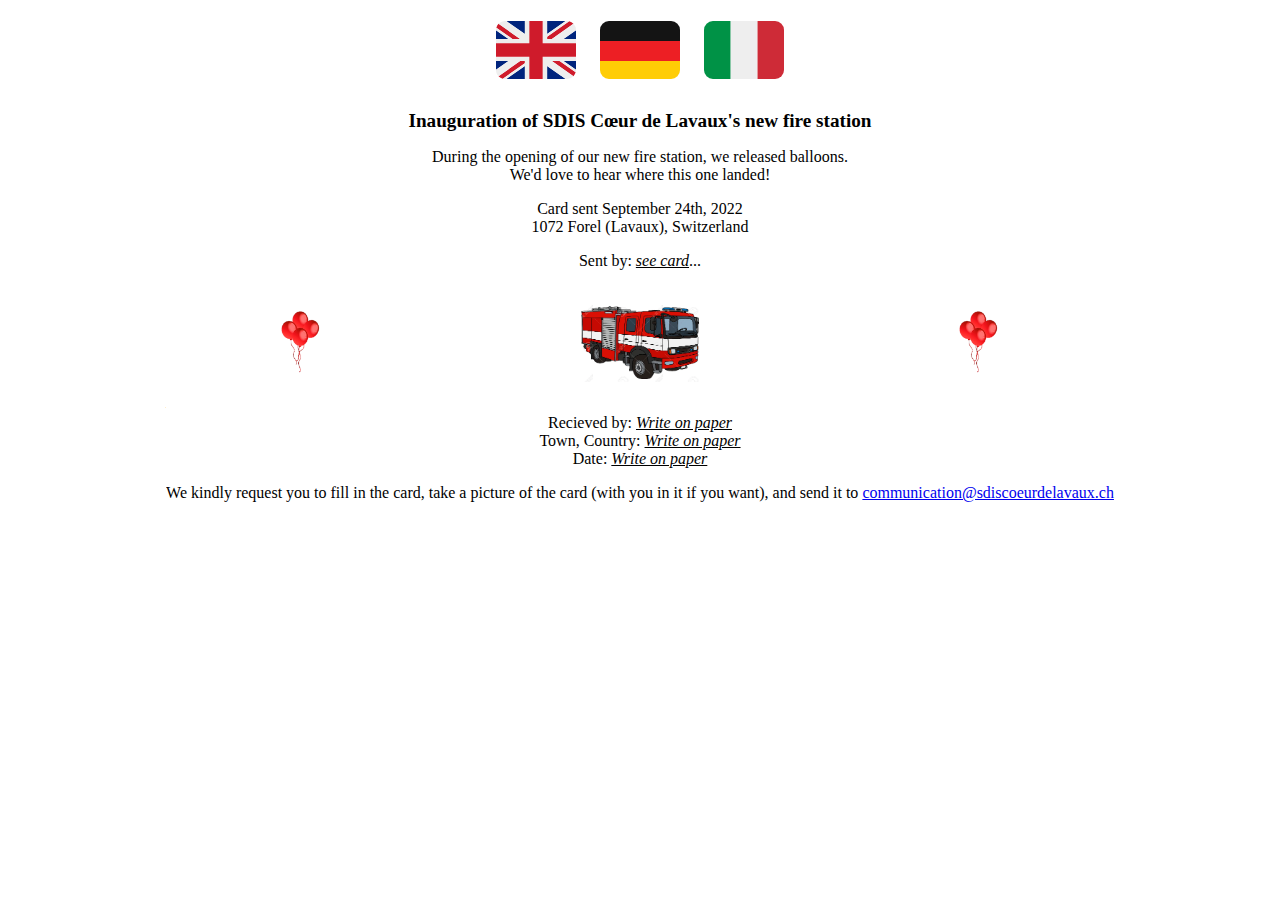
<file: index.html>
<!DOCTYPE html>
<html lang="en">
<head>
    <meta charset="UTF-8">
    <meta http-equiv="X-UA-Compatible" content="IE=edge">
    <meta name="viewport" content="width=device-width, initial-scale=1.0">
    <title>Document</title>
    <link rel="stylesheet" href="./style.css">
</head>
<body>
    <div id="langSel">
        <a href="./">
            <svg xmlns="http://www.w3.org/2000/svg" width="1em" height="1em" preserveAspectRatio="xMidYMid meet" viewBox="0 0 36 36"><path fill="#00247D" d="M0 9.059V13h5.628zM4.664 31H13v-5.837zM23 25.164V31h8.335zM0 23v3.941L5.63 23zM31.337 5H23v5.837zM36 26.942V23h-5.631zM36 13V9.059L30.371 13zM13 5H4.664L13 10.837z"/><path fill="#CF1B2B" d="m25.14 23l9.712 6.801a3.977 3.977 0 0 0 .99-1.749L28.627 23H25.14zM13 23h-2.141l-9.711 6.8c.521.53 1.189.909 1.938 1.085L13 23.943V23zm10-10h2.141l9.711-6.8a3.988 3.988 0 0 0-1.937-1.085L23 12.057V13zm-12.141 0L1.148 6.2a3.994 3.994 0 0 0-.991 1.749L7.372 13h3.487z"/><path fill="#EEE" d="M36 21H21v10h2v-5.836L31.335 31H32a3.99 3.99 0 0 0 2.852-1.199L25.14 23h3.487l7.215 5.052c.093-.337.158-.686.158-1.052v-.058L30.369 23H36v-2zM0 21v2h5.63L0 26.941V27c0 1.091.439 2.078 1.148 2.8l9.711-6.8H13v.943l-9.914 6.941c.294.07.598.116.914.116h.664L13 25.163V31h2V21H0zM36 9a3.983 3.983 0 0 0-1.148-2.8L25.141 13H23v-.943l9.915-6.942A4.001 4.001 0 0 0 32 5h-.663L23 10.837V5h-2v10h15v-2h-5.629L36 9.059V9zM13 5v5.837L4.664 5H4a3.985 3.985 0 0 0-2.852 1.2l9.711 6.8H7.372L.157 7.949A3.968 3.968 0 0 0 0 9v.059L5.628 13H0v2h15V5h-2z"/><path fill="#CF1B2B" d="M21 15V5h-6v10H0v6h15v10h6V21h15v-6z"/></svg>
        </a>
        <a href="./de">
            <svg xmlns="http://www.w3.org/2000/svg" width="1em" height="1em" preserveAspectRatio="xMidYMid meet" viewBox="0 0 36 36"><path fill="#FFCD05" d="M0 27a4 4 0 0 0 4 4h28a4 4 0 0 0 4-4v-4H0v4z"/><path fill="#ED1F24" d="M0 14h36v9H0z"/><path fill="#141414" d="M32 5H4a4 4 0 0 0-4 4v5h36V9a4 4 0 0 0-4-4z"/></svg>
        </a>
        <a href="./it">
            <svg xmlns="http://www.w3.org/2000/svg" width="1em" height="1em" preserveAspectRatio="xMidYMid meet" viewBox="0 0 36 36"><path fill="#CE2B37" d="M36 27a4 4 0 0 1-4 4h-8V5h8a4 4 0 0 1 4 4v18z"/><path fill="#009246" d="M4 5a4 4 0 0 0-4 4v18a4 4 0 0 0 4 4h8V5H4z"/><path fill="#EEE" d="M12 5h12v26H12z"/></svg>
        </a>
    </div>
    <main>
        <h1>
            Inauguration of SDIS C&oelig;ur de Lavaux's new fire station
        </h1>
        <p>
            During the opening of our new fire station, we released balloons.
            <br>
            We'd love to hear where this one landed!
        </p>
        <p>
            Card sent September 24th, 2022
            <br>
            1072 Forel (Lavaux), Switzerland
        </p>
        <p>
            Sent by: <em>see card</em>...
        </p>
        <div id="images">
            <img src="./img/balloon.png" alt="Image of balloon">
            <img src="./img/truck.png" alt="Image of fire truck">
            <img src="./img/balloon.png" alt="Image of balloon">
        </div>
        <p>
            Recieved by: <em>Write on paper</em>
            <br>
            Town, Country: <em>Write on paper</em>
            <br>
            Date: <em>Write on paper</em>
        </p>
        <p>
            We kindly request you to fill in the card, take a picture of the card (with you in it if you want),
            and send it to <a href="mailto:communication@sdiscoeurdelavaux.ch">communication@sdiscoeurdelavaux.ch</a>
        </p>
    </main>
</body>
</html>
</file>
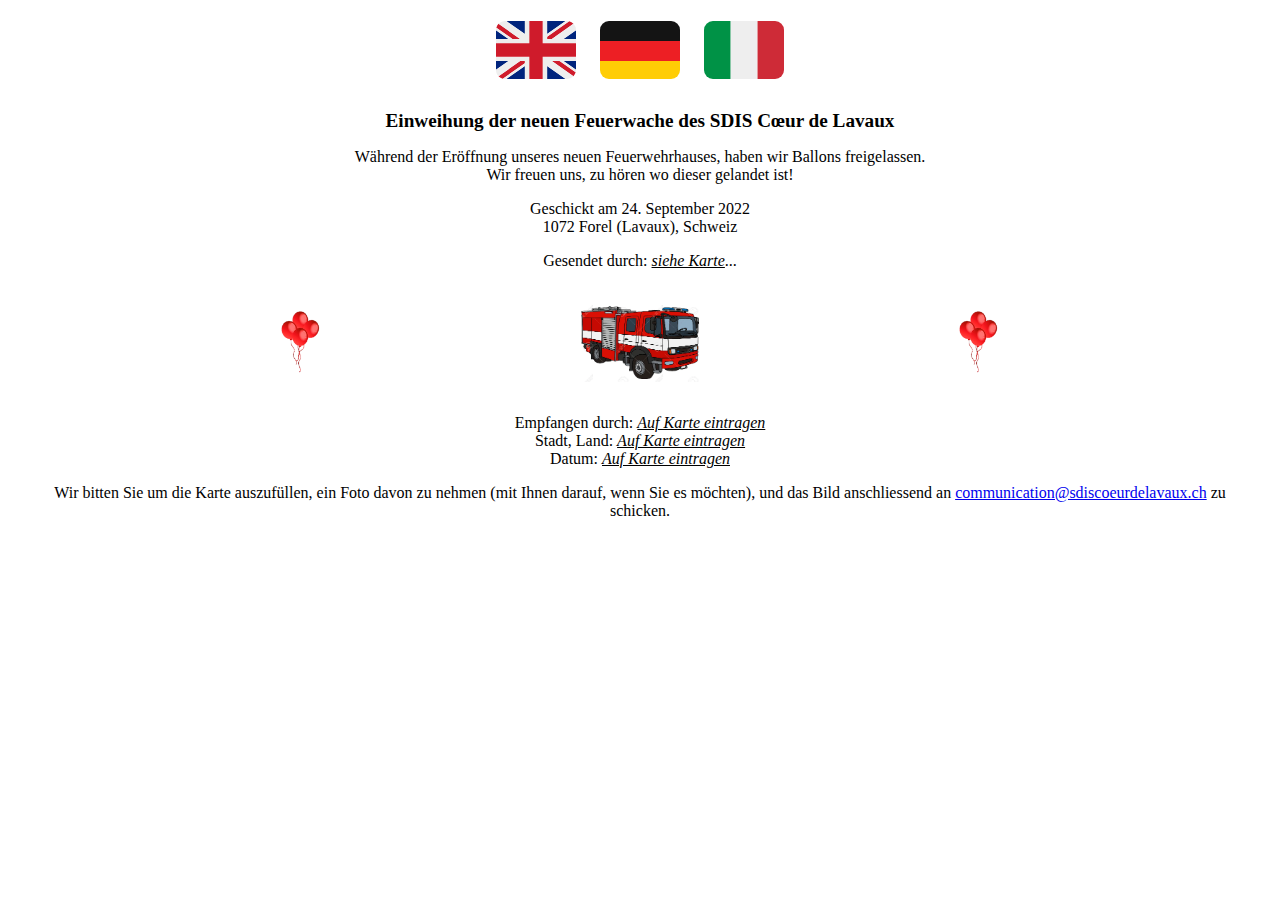
<file: de/index.html>
<!DOCTYPE html>
<html lang="de">
<head>
    <meta charset="UTF-8">
    <meta http-equiv="X-UA-Compatible" content="IE=edge">
    <meta name="viewport" content="width=device-width, initial-scale=1.0">
    <title>Document</title>
    <link rel="stylesheet" href="../style.css">
</head>
<body>
    <div id="langSel">
        <a href="../">
            <svg xmlns="http://www.w3.org/2000/svg" width="1em" height="1em" preserveAspectRatio="xMidYMid meet" viewBox="0 0 36 36"><path fill="#00247D" d="M0 9.059V13h5.628zM4.664 31H13v-5.837zM23 25.164V31h8.335zM0 23v3.941L5.63 23zM31.337 5H23v5.837zM36 26.942V23h-5.631zM36 13V9.059L30.371 13zM13 5H4.664L13 10.837z"/><path fill="#CF1B2B" d="m25.14 23l9.712 6.801a3.977 3.977 0 0 0 .99-1.749L28.627 23H25.14zM13 23h-2.141l-9.711 6.8c.521.53 1.189.909 1.938 1.085L13 23.943V23zm10-10h2.141l9.711-6.8a3.988 3.988 0 0 0-1.937-1.085L23 12.057V13zm-12.141 0L1.148 6.2a3.994 3.994 0 0 0-.991 1.749L7.372 13h3.487z"/><path fill="#EEE" d="M36 21H21v10h2v-5.836L31.335 31H32a3.99 3.99 0 0 0 2.852-1.199L25.14 23h3.487l7.215 5.052c.093-.337.158-.686.158-1.052v-.058L30.369 23H36v-2zM0 21v2h5.63L0 26.941V27c0 1.091.439 2.078 1.148 2.8l9.711-6.8H13v.943l-9.914 6.941c.294.07.598.116.914.116h.664L13 25.163V31h2V21H0zM36 9a3.983 3.983 0 0 0-1.148-2.8L25.141 13H23v-.943l9.915-6.942A4.001 4.001 0 0 0 32 5h-.663L23 10.837V5h-2v10h15v-2h-5.629L36 9.059V9zM13 5v5.837L4.664 5H4a3.985 3.985 0 0 0-2.852 1.2l9.711 6.8H7.372L.157 7.949A3.968 3.968 0 0 0 0 9v.059L5.628 13H0v2h15V5h-2z"/><path fill="#CF1B2B" d="M21 15V5h-6v10H0v6h15v10h6V21h15v-6z"/></svg>
        </a>
        <a href="../de">
            <svg xmlns="http://www.w3.org/2000/svg" width="1em" height="1em" preserveAspectRatio="xMidYMid meet" viewBox="0 0 36 36"><path fill="#FFCD05" d="M0 27a4 4 0 0 0 4 4h28a4 4 0 0 0 4-4v-4H0v4z"/><path fill="#ED1F24" d="M0 14h36v9H0z"/><path fill="#141414" d="M32 5H4a4 4 0 0 0-4 4v5h36V9a4 4 0 0 0-4-4z"/></svg>
        </a>
        <a href="../it">
            <svg xmlns="http://www.w3.org/2000/svg" width="1em" height="1em" preserveAspectRatio="xMidYMid meet" viewBox="0 0 36 36"><path fill="#CE2B37" d="M36 27a4 4 0 0 1-4 4h-8V5h8a4 4 0 0 1 4 4v18z"/><path fill="#009246" d="M4 5a4 4 0 0 0-4 4v18a4 4 0 0 0 4 4h8V5H4z"/><path fill="#EEE" d="M12 5h12v26H12z"/></svg>
        </a>
    </div>
    <main>
        <h1>
            Einweihung der neuen Feuerwache des SDIS C&oelig;ur de Lavaux
        </h1>
        <p>
            Während der Eröffnung unseres neuen Feuerwehrhauses, haben wir Ballons freigelassen.
            <br>
            Wir freuen uns, zu hören wo dieser gelandet ist!
        </p>
        <p>
            Geschickt am 24. September 2022
            <br>
            1072 Forel (Lavaux), Schweiz
        </p>
        <p>
            Gesendet durch: <em>siehe Karte</em>...
        </p>
        <div id="images">
            <img src="../img/balloon.png" alt="Image of balloon">
            <img src="../img/truck.png" alt="Image of fire truck">
            <img src="../img/balloon.png" alt="Image of balloon">
        </div>
        <p>
            Empfangen durch: <em>Auf Karte eintragen</em>
            <br>
            Stadt, Land: <em>Auf Karte eintragen</em>
            <br>
            Datum: <em>Auf Karte eintragen</em>
        </p>
        <p>
            Wir bitten Sie um die Karte auszufüllen, ein Foto davon zu nehmen (mit Ihnen darauf, wenn Sie es möchten),
            und das Bild anschliessend an <a href="mailto:communication@sdiscoeurdelavaux.ch">communication@sdiscoeurdelavaux.ch</a>
            zu schicken.
        </p>
    </main>
</body>
</html>
</file>
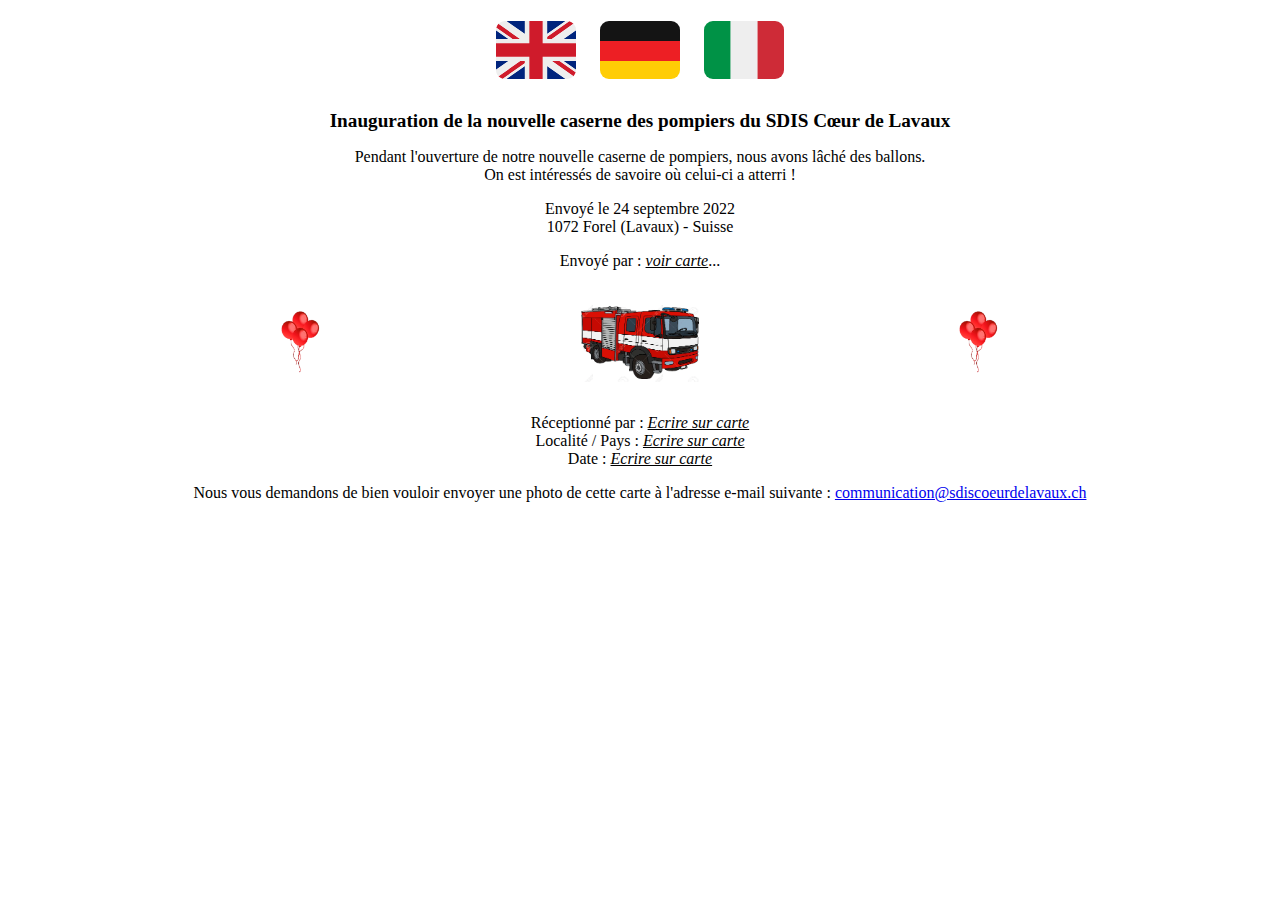
<file: fr/index.html>
<!DOCTYPE html>
<html lang="fr">
<head>
    <meta charset="UTF-8">
    <meta http-equiv="X-UA-Compatible" content="IE=edge">
    <meta name="viewport" content="width=device-width, initial-scale=1.0">
    <title>Document</title>
    <link rel="stylesheet" href="../style.css">
</head>
<body>
    <div id="langSel">
        <a href="../">
            <svg xmlns="http://www.w3.org/2000/svg" width="1em" height="1em" preserveAspectRatio="xMidYMid meet" viewBox="0 0 36 36"><path fill="#00247D" d="M0 9.059V13h5.628zM4.664 31H13v-5.837zM23 25.164V31h8.335zM0 23v3.941L5.63 23zM31.337 5H23v5.837zM36 26.942V23h-5.631zM36 13V9.059L30.371 13zM13 5H4.664L13 10.837z"/><path fill="#CF1B2B" d="m25.14 23l9.712 6.801a3.977 3.977 0 0 0 .99-1.749L28.627 23H25.14zM13 23h-2.141l-9.711 6.8c.521.53 1.189.909 1.938 1.085L13 23.943V23zm10-10h2.141l9.711-6.8a3.988 3.988 0 0 0-1.937-1.085L23 12.057V13zm-12.141 0L1.148 6.2a3.994 3.994 0 0 0-.991 1.749L7.372 13h3.487z"/><path fill="#EEE" d="M36 21H21v10h2v-5.836L31.335 31H32a3.99 3.99 0 0 0 2.852-1.199L25.14 23h3.487l7.215 5.052c.093-.337.158-.686.158-1.052v-.058L30.369 23H36v-2zM0 21v2h5.63L0 26.941V27c0 1.091.439 2.078 1.148 2.8l9.711-6.8H13v.943l-9.914 6.941c.294.07.598.116.914.116h.664L13 25.163V31h2V21H0zM36 9a3.983 3.983 0 0 0-1.148-2.8L25.141 13H23v-.943l9.915-6.942A4.001 4.001 0 0 0 32 5h-.663L23 10.837V5h-2v10h15v-2h-5.629L36 9.059V9zM13 5v5.837L4.664 5H4a3.985 3.985 0 0 0-2.852 1.2l9.711 6.8H7.372L.157 7.949A3.968 3.968 0 0 0 0 9v.059L5.628 13H0v2h15V5h-2z"/><path fill="#CF1B2B" d="M21 15V5h-6v10H0v6h15v10h6V21h15v-6z"/></svg>
        </a>
        <a href="../de">
            <svg xmlns="http://www.w3.org/2000/svg" width="1em" height="1em" preserveAspectRatio="xMidYMid meet" viewBox="0 0 36 36"><path fill="#FFCD05" d="M0 27a4 4 0 0 0 4 4h28a4 4 0 0 0 4-4v-4H0v4z"/><path fill="#ED1F24" d="M0 14h36v9H0z"/><path fill="#141414" d="M32 5H4a4 4 0 0 0-4 4v5h36V9a4 4 0 0 0-4-4z"/></svg>
        </a>
        <a href="../it">
            <svg xmlns="http://www.w3.org/2000/svg" width="1em" height="1em" preserveAspectRatio="xMidYMid meet" viewBox="0 0 36 36"><path fill="#CE2B37" d="M36 27a4 4 0 0 1-4 4h-8V5h8a4 4 0 0 1 4 4v18z"/><path fill="#009246" d="M4 5a4 4 0 0 0-4 4v18a4 4 0 0 0 4 4h8V5H4z"/><path fill="#EEE" d="M12 5h12v26H12z"/></svg>
        </a>
    </div>
    <main>
        <h1>
            Inauguration de la nouvelle caserne des pompiers du SDIS C&oelig;ur de Lavaux
        </h1>
        <p>
            Pendant l'ouverture de notre nouvelle caserne de pompiers, nous avons lâché des ballons.
            <br>
            On est intéressés de savoire où celui-ci a atterri !
        </p>
        <p>
            Envoyé le 24 septembre 2022
            <br>
            1072 Forel (Lavaux) - Suisse
        </p>
        <p>
            Envoyé par : <em>voir carte</em>...
        </p>
        <div id="images">
            <img src="../img/balloon.png" alt="Image of balloon">
            <img src="../img/truck.png" alt="Image of fire truck">
            <img src="../img/balloon.png" alt="Image of balloon">
        </div>
        <p>
            Réceptionné par : <em>Ecrire sur carte</em>
            <br>
            Localité / Pays : <em>Ecrire sur carte</em>
            <br>
            Date : <em>Ecrire sur carte</em>
        </p>
        <p>
            Nous vous demandons de bien vouloir envoyer une photo de cette carte à l'adresse 
            e-mail suivante : <a href="mailto:communication@sdiscoeurdelavaux.ch">communication@sdiscoeurdelavaux.ch</a>
        </p>
    </main>
</body>
</html>
</file>
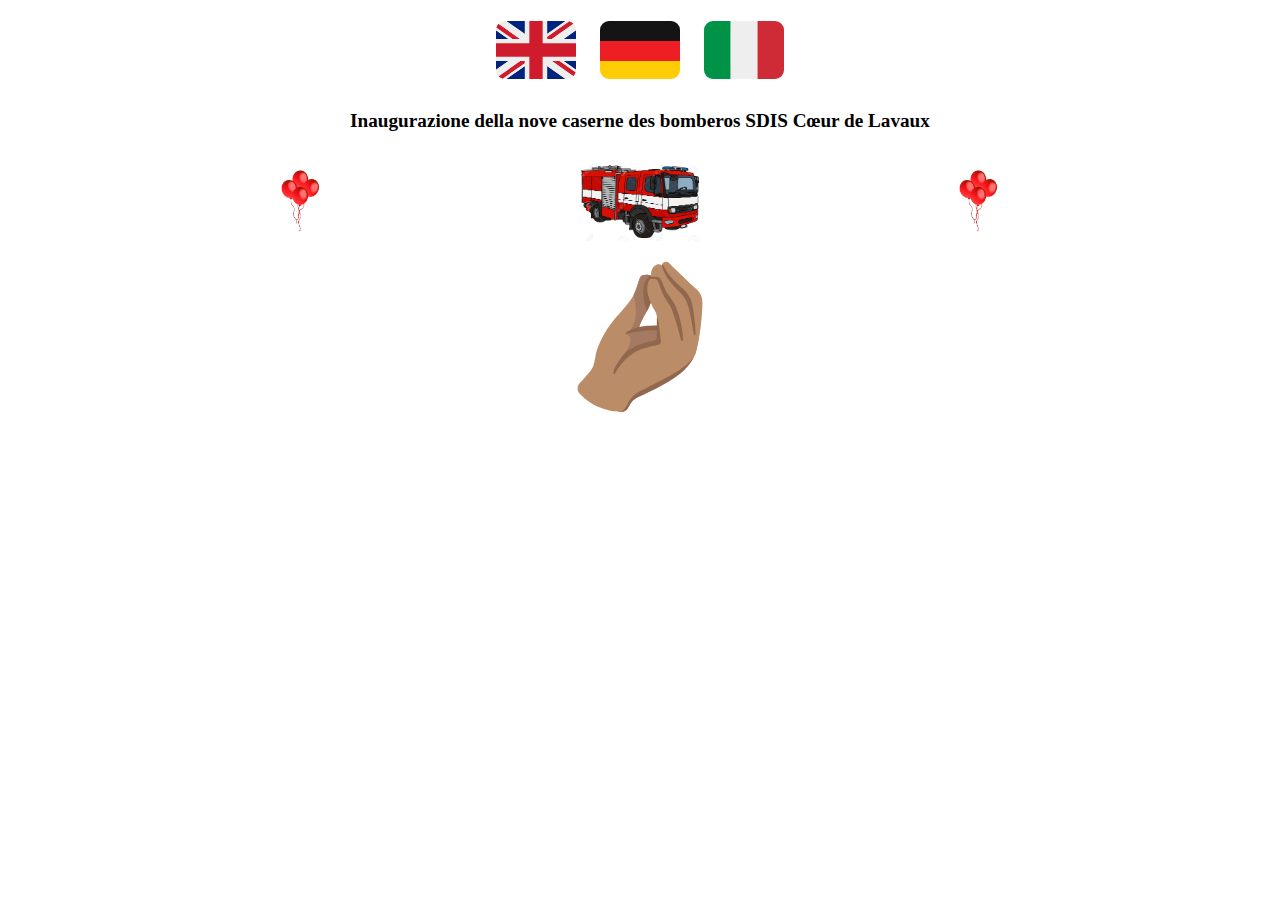
<file: it/index.html>
<!DOCTYPE html>
<html lang="fr">
<head>
    <meta charset="UTF-8">
    <meta http-equiv="X-UA-Compatible" content="IE=edge">
    <meta name="viewport" content="width=device-width, initial-scale=1.0">
    <title>Document</title>
    <link rel="stylesheet" href="../style.css">
</head>
<body>
    <div id="langSel">
        <a href="../">
            <svg xmlns="http://www.w3.org/2000/svg" width="1em" height="1em" preserveAspectRatio="xMidYMid meet" viewBox="0 0 36 36"><path fill="#00247D" d="M0 9.059V13h5.628zM4.664 31H13v-5.837zM23 25.164V31h8.335zM0 23v3.941L5.63 23zM31.337 5H23v5.837zM36 26.942V23h-5.631zM36 13V9.059L30.371 13zM13 5H4.664L13 10.837z"/><path fill="#CF1B2B" d="m25.14 23l9.712 6.801a3.977 3.977 0 0 0 .99-1.749L28.627 23H25.14zM13 23h-2.141l-9.711 6.8c.521.53 1.189.909 1.938 1.085L13 23.943V23zm10-10h2.141l9.711-6.8a3.988 3.988 0 0 0-1.937-1.085L23 12.057V13zm-12.141 0L1.148 6.2a3.994 3.994 0 0 0-.991 1.749L7.372 13h3.487z"/><path fill="#EEE" d="M36 21H21v10h2v-5.836L31.335 31H32a3.99 3.99 0 0 0 2.852-1.199L25.14 23h3.487l7.215 5.052c.093-.337.158-.686.158-1.052v-.058L30.369 23H36v-2zM0 21v2h5.63L0 26.941V27c0 1.091.439 2.078 1.148 2.8l9.711-6.8H13v.943l-9.914 6.941c.294.07.598.116.914.116h.664L13 25.163V31h2V21H0zM36 9a3.983 3.983 0 0 0-1.148-2.8L25.141 13H23v-.943l9.915-6.942A4.001 4.001 0 0 0 32 5h-.663L23 10.837V5h-2v10h15v-2h-5.629L36 9.059V9zM13 5v5.837L4.664 5H4a3.985 3.985 0 0 0-2.852 1.2l9.711 6.8H7.372L.157 7.949A3.968 3.968 0 0 0 0 9v.059L5.628 13H0v2h15V5h-2z"/><path fill="#CF1B2B" d="M21 15V5h-6v10H0v6h15v10h6V21h15v-6z"/></svg>
        </a>
        <a href="../de">
            <svg xmlns="http://www.w3.org/2000/svg" width="1em" height="1em" preserveAspectRatio="xMidYMid meet" viewBox="0 0 36 36"><path fill="#FFCD05" d="M0 27a4 4 0 0 0 4 4h28a4 4 0 0 0 4-4v-4H0v4z"/><path fill="#ED1F24" d="M0 14h36v9H0z"/><path fill="#141414" d="M32 5H4a4 4 0 0 0-4 4v5h36V9a4 4 0 0 0-4-4z"/></svg>
        </a>
        <a href="../it">
            <svg xmlns="http://www.w3.org/2000/svg" width="1em" height="1em" preserveAspectRatio="xMidYMid meet" viewBox="0 0 36 36"><path fill="#CE2B37" d="M36 27a4 4 0 0 1-4 4h-8V5h8a4 4 0 0 1 4 4v18z"/><path fill="#009246" d="M4 5a4 4 0 0 0-4 4v18a4 4 0 0 0 4 4h8V5H4z"/><path fill="#EEE" d="M12 5h12v26H12z"/></svg>
        </a>
    </div>
    <main>
        <h1>
            Inaugurazione della nove caserne des bomberos SDIS C&oelig;ur de Lavaux
        </h1>
        <!-- <p>
            Pendant l'ouverture de notre nouvelle caserne de pompiers, nous lâché des ballons.
            <br>
            On est intéressés de savoire où celui-ci a atterri !
        </p>
        <p>
            Envoyé le 24 septembre 2022
            <br>
            1072 Forel (Lavaux) - Suisse
        </p>
        <p>
            Envoyé par : <em>voir carte</em>...
        </p> -->
        <div id="images">
            <img src="../img/balloon.png" alt="Image of balloon">
            <img src="../img/truck.png" alt="Image of fire truck">
            <img src="../img/balloon.png" alt="Image of balloon">
        </div>
        
        <h2 style="font-size: 10rem; margin: 0;">
            <svg xmlns="http://www.w3.org/2000/svg" width="1em" height="1em" preserveAspectRatio="xMidYMid meet" viewBox="0 0 128 128"><path fill="#BA8D68" d="M107.39 25.04c-1.84-1.54-14.25-13.66-14.25-13.66c-2.68.11-18.9 4.15-20 3.63c-1.98-.94-7.8-1.52-9.11 1.32c-.4.86-.79 2.08-1.24 3.49c-1.5 4.65-2.83 10.91-9.19 18.44c-.86 1.02-1.83 2.13-2.89 3.33c-4.41 5.04-9.76 10.79-14.62 18.8c-2.86 4.72-5.05 9.45-6.72 14.7c-.95 3-1.22 7.42-2.71 12.02c-.97 2.99-6.84 9.47-10.83 13.64c-2.23 2.33-2.34 6.01-.19 8.42c10.52 11.75 25.2 14.31 32.7 14.81c2.81.19 5.39-1.54 6.3-4.21l.4-1.17c.41-.74 2.18-4.9 9.35-7.92C92.2 98.97 106.21 85 108.52 77.06c2.78-9.53 4.16-29.33 4.17-40.39c.01-3.56-.62-7.73-5.3-11.63zM79.27 56.9c-1.66.38-15.43.95-16.48.86c.94-3.83 3.74-9.81 5.91-13.05c2.99-4.46 4.43-9.86 4.43-9.86c1.15 2.39 5.11 10.64 5.63 12.25c.5 1.55 2.81 9.28.51 9.8z"/><path fill="#A47B62" d="M56.17 76.55c5.27-3.43 11.25-5.61 17.31-7.26c1.31-.36 2.75-.78 3.47-1.93c.48-.78.54-1.74.58-2.65l.33-7.64c-3.99.36-14.15.77-15.05.68c.94-3.83 3.84-9.74 5.91-13.05c1.1-1.75 2.15-3.55 2.91-5.47c.01-.02.02-.05.02-.07c-.57-2.02-3.47-14.05-3.13-16.09c1.11-6.69 4.82-7.03 4.82-7.03c-.12-.37-.24-.73-.37-1.08c-2.27-1.05-7.66-1.39-8.93 1.37c-.4.86-.79 2.08-1.24 3.49c-.94 2.93-1.82 6.5-3.94 10.62c.18.78.36 1.56.53 2.33c1.14 5.13 1.83 10.44.99 15.63c-.83 5.18-3.35 10.26-7.61 13.33c2 .1 3.47 2.18 3.51 4.18c.16 8.89-11.6 17.33-12.34 24.6c2.42-5.78 6.96-10.53 12.23-13.96z"/><path fill="#91674D" d="m76.08 19.26l-2.74-3.21l-.31-1.1c-2.11 0-3.45 1.5-4.78 4.48c-3.45 7.76-.44 21.19 1.66 23.11c0 0 3.89-7.71 4.56-11.63l1.98-11.58l-.37-.07zm3.15 35.57c-8.35-.04-15.34.17-22.91 3.52c-3.39 1.5-3.94 2.79-3.91 3.12c.03.33.88.07.88.07c10.15-2.74 21.53-2.98 25.92-2.94h.01c1.06 0 1.92-.84 1.93-1.87c.01-1.04-.85-1.89-1.92-1.9z"/><path fill="#BA8D68" d="M108.61 25.25C106.77 23.71 89.88 7.6 87.22 4.83c-1.1-1.15-2.75-1.21-4.04-.55c-.77.39-1.57 1.57-1.65 2.44c-1.15-.98-2.87-1.13-4.28-.58c-1.41.54-2.53 1.69-3.28 3c-1.39 2.4-1.6 5.57-.12 7.91c-.99.06-3.74.78-4.06 8.05c-.13 2.91.77 5.76 1.72 8.52c1.06 3.09 2.27 5.93 3.95 8.67c4.15 6.78 3.1 16.87 4.79 25.31c-5.58 1.64-24.45.52-36.3 21.67c-2.69 4.81-2.44 13.23-.15 16.51c6.16 8.82 62.43-21.58 64.72-28.71c3.04-9.45 5.38-29.13 5.39-40.19c0-3.57-.62-7.74-5.3-11.63z"/><path fill="#91674D" d="M92.65 39.87c-1.42-3.41-4.11-6.88-5.81-9.23c-2.64-3.63-4.04-7.89-4.47-9.03c-1.57-4.16-2.69-5.34-4.72-5.76c-1.48-.3-4.35-.01-5.4 1.04l-.73 1.04s5.3-1.77 6.55.98c.56 1.24 4.14 10.71 5.65 13.43s3.95 5.2 5.57 9.23c3.11 7.77 6.61 20.97 7.43 24.91c.08.4.41.67.82.68h.02c.4 0 .73-.26.83-.65c.35-1.37-.4-13.86-5.74-26.64zm12.62-4.16c-.66-2.68-4.11-7.82-6.63-10.1C94.8 22.13 87.54 16.52 83 7.2c-.8-1.64-1.54-1.19-1.41-.22c.11.83 1.59 6.26 5.77 11.9c2.45 3.3 5.29 6.39 8.75 9.52c2.18 1.98 4.35 5.21 5.51 8.26c2.45 6.44 4.52 19.55 5.31 24.79c.16 1.05.61 1.19.86 1.19c.4 0 .68-1.23.67-1.6c-.06-10.2-2.53-22.65-3.19-25.33zM80.7 67.36l-1.67-14.31c-.17-1.6-.72-4.02-1.49-5.88c0 0-.05 13.72-.09 17.12c-.02 1.57-1.72 2.64-3.17 2.9c-5.85 1.01-20.09 4.04-26.49 15.22c-1.11 1.94-2.63 3.73-3.78 5.84c-.81 1.47-1.5 4.2-1.13 5.07c.07.17.22.28.4.29h.03c.44 0 .85-.56 2.3-3.09c.25-.44.47-.83.64-1.09c3.46-5.57 8.21-10.16 13.72-13.3c5.4-3.07 16.69-5.47 17.66-5.65c2.93-.57 3.17-1.68 3.07-3.12zM48.63 124c.8-.5 3.19-1.68 4.49-4.53c2.79-6.11 5.43-9.26 11.53-12.46c8.76-4.59 22.5-11.09 30.63-16.51c6.45-4.3 10.04-8.26 11.55-10.15c.08-.1.24 0 .18.12c-1.16 2.08-3.78 6.33-7.43 9.84c-9.19 8.85-25.91 16.44-37.24 21.9c-5.01 2.42-6.03 5.76-8.09 9.03c-.8 1.28-2.22 2.05-3.36 2.41c-1.28.43-2.26.35-2.26.35z"/></svg>
        </h2>
        <!-- <p>
            Réceptionné par : <em>Ecrire sur carte</em>
            <br>
            Localité / Pays : <em>Ecrire sur carte</em>
            <br>
            Date : <em>Ecrire sur carte</em>
        </p>
        <p>
            Nous vous demandons de bien vouloir envoyer une photo de cette carte à l'adresse 
            e-mail suivante : <a href="mailto:communication@sdiscoeurdelavaux.ch">communication@sdiscoeurdelavaux.ch</a>
        </p> -->
    </main>
</body>
</html>
</file>
<file: style.css>
body {
    text-align: center;
    padding: 0 1rem;
}
main {
    margin-top: 1rem;
}
h1 {
    font-size: 1.2rem;
}
#langSel>a {
    text-decoration: none;
    display: inline-flex;
    justify-content: center;
    align-items: center;
    padding: 2px 10px;
    border-radius: 2rem;
}
#langSel>a:hover {
    background-color: lightgray;
}
#langSel>a>svg {
    font-size: 5rem;
}
div#images {
    display: flex;
    justify-content: space-evenly;
}
div#images>img {
    margin: 1rem 0;
    max-height: 5rem;
}
em {
    text-decoration: underline solid black;
}
@media only screen and (max-width: 400px) {
    #langSel>a>svg {
        font-size: 3rem;
    }
}
</file>
